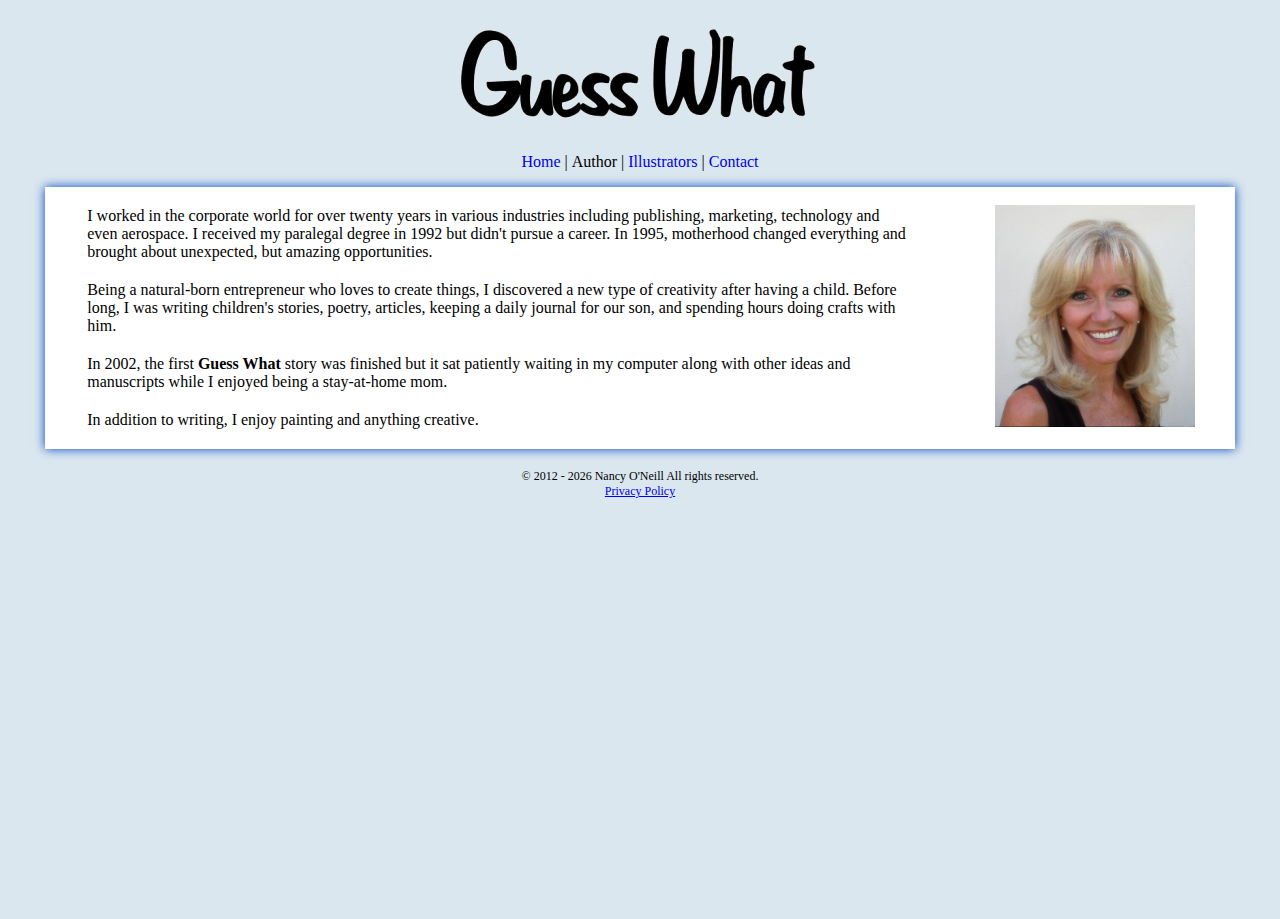
<file: author.html>
<!DOCTYPE html>
<html lang="en">

<head>
	<meta charset="UTF-8">
	<meta name="viewport" content="width=device-width, initial-scale=1.0">

	<title>Guess What Books - Author</title>

	<link rel="apple-touch-icon" sizes="180x180" href="/apple-touch-icon.png?v=2">
	<link rel="icon" type="image/png" sizes="32x32" href="/favicon-32x32.png?v=2">
	<link rel="icon" type="image/png" sizes="16x16" href="/favicon-16x16.png?v=2">
	<link rel="manifest" href="/site.webmanifest?v=2">
	<link rel="mask-icon" href="/safari-pinned-tab.svg?v=2" color="#5bbad5">
	<link rel="shortcut icon" href="/favicon.ico?v=2">
	<meta name="apple-mobile-web-app-title" content="Guess What Books">
	<meta name="application-name" content="Guess What Books">
	<meta name="msapplication-TileColor" content="#2d89ef">
	<meta name="theme-color" content="#ffffff">

	<meta name="keywords" content="guess what books, coloring book, composition book, journal, sketchbook, Guess What is on Grandpa's Farm, Guess What is at the North Pole, Guess What is in Grandma's Garden, Guess What is at the Zoo, Guess What is in the Ocean, Nancy O'Neill, Kids Around the World, rhyming, guessing game, picture books">
	<meta name="description" content="Nancy O'Neill is the author of the Guess What series which includes 9 books.">
	<meta name="author" content="Nancy O'Neill">

	<meta property="og:title" content="Guess What Books - Author">
	<meta property="og:url" content="http://guesswhatbooks.com/author">
	<meta property="og:description" content="Nancy O'Neill is the author of the Guess What series which includes 9 books.">
	<meta property="og:image" content="http://guesswhatbooks.com/images/Nancy%20O'Neill.jpg">

	<meta name="twitter:card" content="summary" />
	<meta name="twitter:site" content="@nancyjoneill" />
	<meta name="twitter:title" content="Guess What Books - Author" />
	<meta name="twitter:description" content="Nancy O'Neill is the author of the Guess What series which includes 9 books." />
	<meta name="twitter:image" content="http://guesswhatbooks.com/images/Nancy%20O'Neill.jpg" />


	<link rel="stylesheet" href="styles/main.css" type="text/css">

</head>

<body>
	<header>
		<div class="item-center">
			<a href="index">
				<img src="images/Guess What logo.gif" alt="Guess What Logo" class="img-responsive">
			</a>
		</div>
	</header>
	<nav>
		<ul>
			<li>
				<a href="index">Home</a>
			</li>
			<li>
				Author
			</li>
			<li>
				<a href="illustrators">Illustrators</a>
			</li>
			<li>
				<a href="contact">Contact</a>
			</li>
		</ul>
	</nav>
	<section>
		<div class="container">
			<div class="item">
				<div class="container">
					<p class="item item-full-width inset-sm">
						I worked in the corporate world for over twenty years in various industries including publishing, marketing, technology and even aerospace. I received my paralegal degree in 1992 but didn't pursue a career. In 1995, motherhood changed everything and brought about unexpected, but amazing opportunities.
					</p>
					<p class="item item-full-width inset-sm">
						Being a natural-born entrepreneur who loves to create things, I discovered a new type of creativity after having a child. Before long, I was writing children's stories, poetry, articles, keeping a daily journal for our son, and spending hours doing crafts with him.
					</p>
					<p class="item item-full-width inset-sm">
						In 2002, the first
						<text class="brand">Guess What</text> story was finished but it sat patiently waiting in my computer along with other ideas and manuscripts while I enjoyed being a stay-at-home mom.
					</p>
					<p class="item item-full-width inset-sm">
						In addition to writing, I enjoy painting and anything creative.  
					</p>
					
				</div>
			</div>
			<div class="item item-center item-img item-flex-v-center inset-sm">
				<img src="images/Nancy O'Neill.jpg" alt="Nancy O'Neill Photo" class="img-responsive">
				</div>
		</div>
	</section>
	<footer>
		<p class="item-center">
			© 2012 - <span id="copyrightYear"></span> Nancy O'Neill All rights reserved.<br>
			<a href="privacypolicy">Privacy Policy</a>
			<script>
				document.getElementById("copyrightYear").innerText = new Date().getFullYear();
			</script>
		</p>
	</footer>
</body>
</html>
</file>
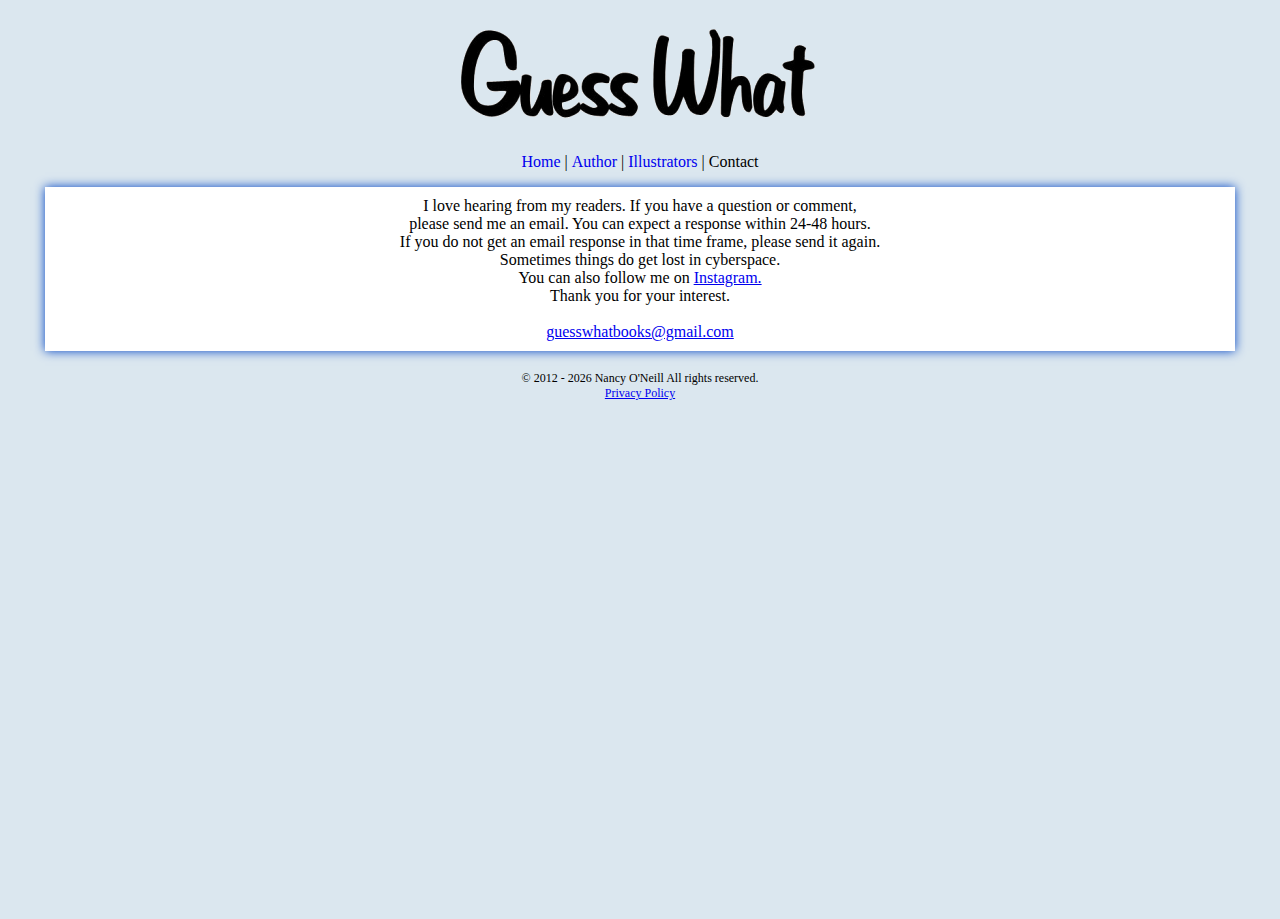
<file: contact.html>
<!DOCTYPE html>
<html lang="en">
<head>
	<meta charset="UTF-8">
	<meta name="viewport" content="width=device-width, initial-scale=1.0">

	<title>Guess What Books - Contact</title>

	<link rel="apple-touch-icon" sizes="180x180" href="/apple-touch-icon.png?v=2">
	<link rel="icon" type="image/png" sizes="32x32" href="/favicon-32x32.png?v=2">
	<link rel="icon" type="image/png" sizes="16x16" href="/favicon-16x16.png?v=2">
	<link rel="manifest" href="/site.webmanifest?v=2">
	<link rel="mask-icon" href="/safari-pinned-tab.svg?v=2" color="#5bbad5">
	<link rel="shortcut icon" href="/favicon.ico?v=2">
	<meta name="apple-mobile-web-app-title" content="Guess What Books">
	<meta name="application-name" content="Guess What Books">
	<meta name="msapplication-TileColor" content="#2d89ef">
	<meta name="theme-color" content="#ffffff">

	<meta name="keywords" content="guess what books, coloring book, composition book, journal, sketchbook, Guess What is on Grandpa's Farm, Guess What is at the North Pole, Guess What is in Grandma's Garden, Guess What is at the Zoo, Guess What is in the Ocean, Nancy O'Neill, Kids Around the World, rhyming, guessing game, picture books">
	<meta name="description" content="Contact me if you have any questions.">
	<meta name="author" content="Nancy O'Neill">

	<meta property="og:title" content="Guess What Books - Contact">
	<meta property="og:url" content="http://guesswhatbooks.com/contact">
	<meta property="og:description" content="Contact me if you have any questions.">
	<meta property="og:image" content="http://guesswhatbooks.com/images/logo.jpg">

	<meta name="twitter:card" content="summary" />
	<meta name="twitter:site" content="@nancyjoneill" />
	<meta name="twitter:title" content="Guess What Books - Contact" />
	<meta name="twitter:description" content="Contact me if you have any questions." />
	<meta name="twitter:image" content="http://guesswhatbooks.com/images/logo.jpg" />


	<link rel="stylesheet" href="styles/main.css" type="text/css">

</head>
<body>
	<header>
		<div class="item-center">
			<a href="index">
				<img src="images/Guess What logo.gif" alt="Guess What Logo" class="img-responsive">
			</a>
		</div>
	</header>
	<nav>
		<ul>
			<li>
				<a href="index">Home</a>
			</li>
			<li>
				<a href="author">Author</a>
			</li>
			<li>
				<a href="illustrators">Illustrators</a>
			</li>
			<li>
				Contact
			</li>
		</ul>
	</nav>
	<section>
		<div class="container">
			<div class="item item-center inset-sm">
				I love hearing from my readers. If you have a question or comment,
				<br> please send me an email. You can expect a response within 24-48 hours.
				<br> If you do not get an email response in that time frame, please send it again.
				<br> Sometimes things do get lost in cyberspace.
				<br> You can also follow me on 
				<a target=_blank rel=_noopener 
				href="https://instagram.com/authornancyo">Instagram.
				</a>
				<br> Thank you for your interest.
				<br>
				<br>
				<span class='email-loader-container'><span>Loading Email...</span><img src='7obf0bvigu7d.png' style='display:none'><canvas style='display:none'></canvas><noscript>You must enable JavaScript to view the email.</noscript><script>(function (){var a,b,c,e,i,f,p,w,g,z,s,r,l;z=document;s=z.querySelector.bind(z);r=Math.random().toString().substring(2);l=s(".email-loader-container");l.className="";l.id="e"+r;z="#e"+r;window.addEventListener("load",function (){g=s(z+">canvas");w=s(z+">img");if(w.complete&&w.naturalHeight!==0){q();}else{w.onload=q;}function q(){c=g.width=g.height=w.width;f=g.getContext("2d",{willReadFrequently:true});f.drawImage(w,0,0);b="";p=String.fromCharCode;w=parseInt;e=f.getImageData(0,0,c,c).data;r=[];c=0;for(i=0;i<e.length;i++){c++;if(c==4){c=0;if(e[i]==0){break;}continue;}r.push(e[i]>127?1:0);if(r.length>=7){b+=p(w(r.splice(0,7).join(""),2));}}try{for(i=0;i<100;i++){b=atob(b);}}catch(g){a="";for(i=0;i<b.length;i+=3){c=p(w(b.substr(i,3).replace(/\./,""),10));a+=c;}}l.outerHTML=a;}});})();</script></span>
			</div>
		</div>
	</section>
	<footer>
		<p class="item-center">
			© 2012 - <span id="copyrightYear"></span> Nancy O'Neill All rights reserved.<br>
			<a href="privacypolicy">Privacy Policy</a>
			<script>
				document.getElementById("copyrightYear").innerText = new Date().getFullYear();
			</script>
		</p>
	</footer>
</body>
</html>
</file>
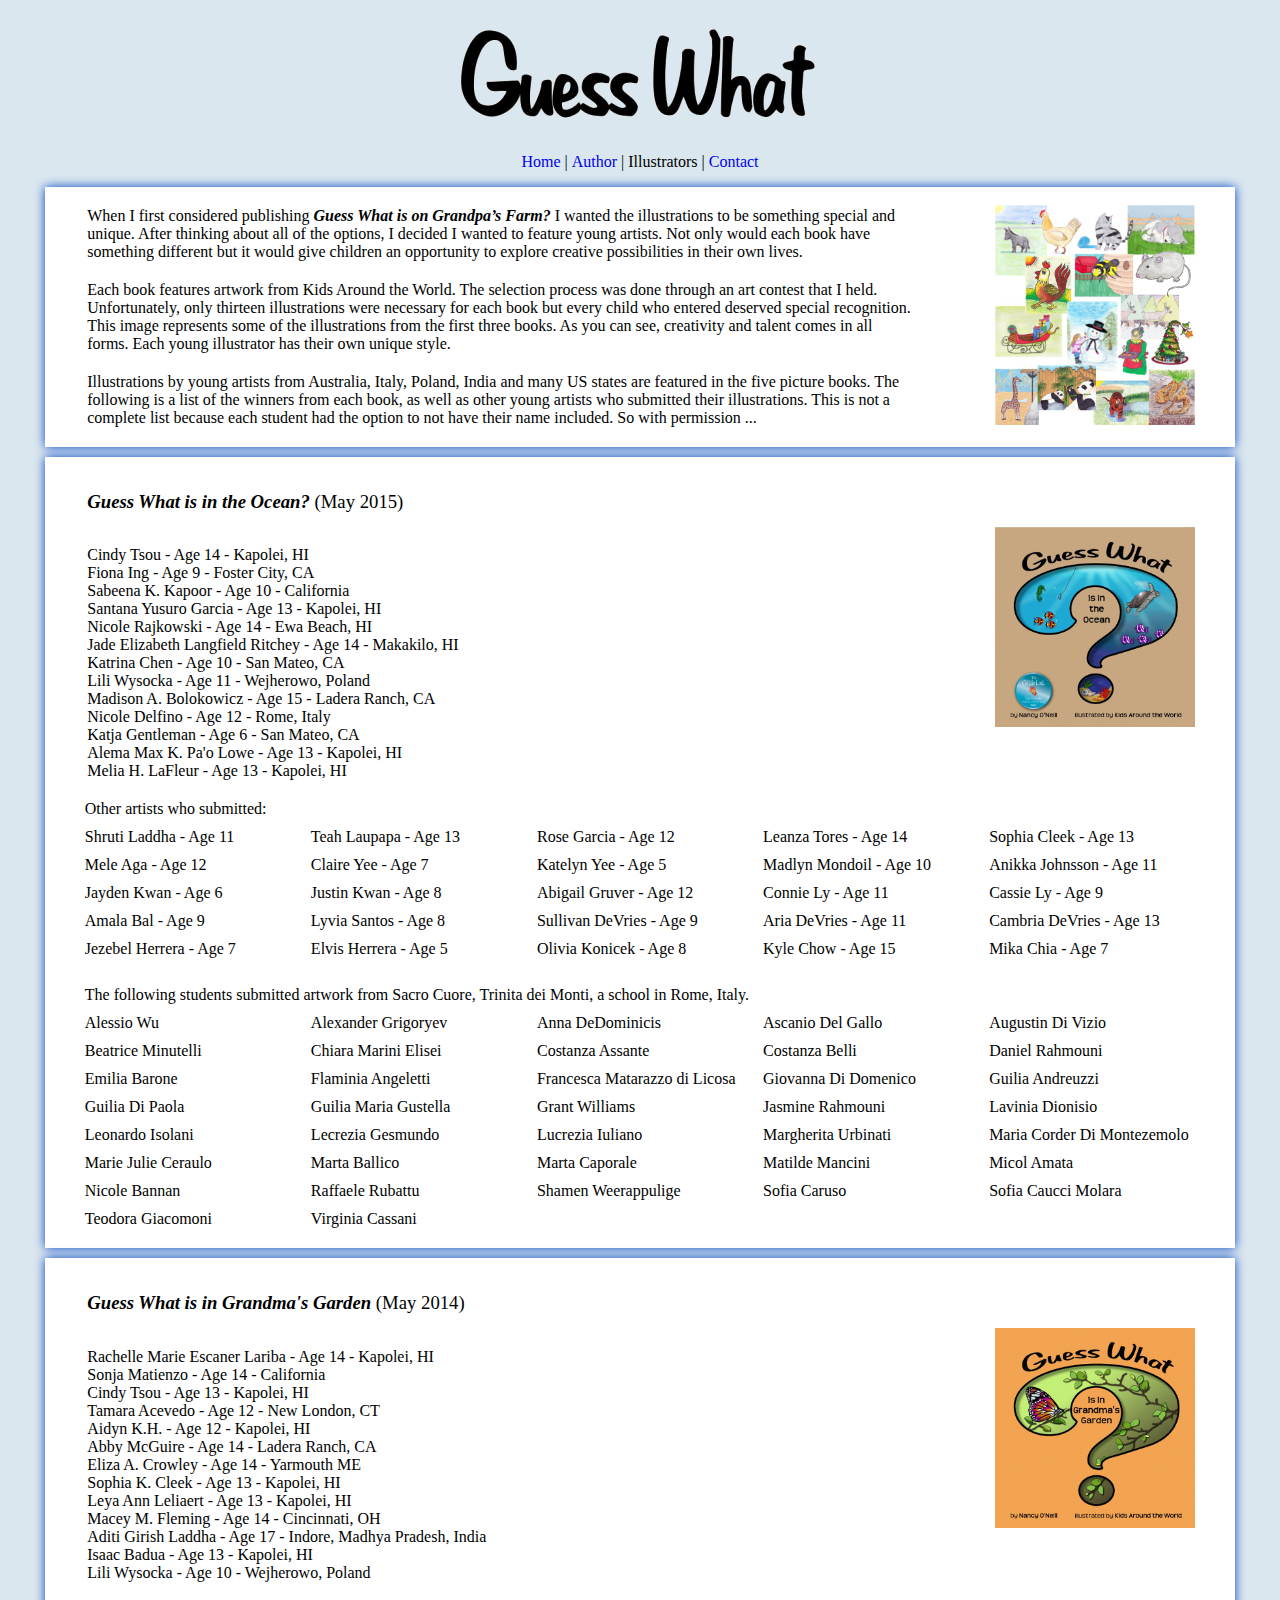
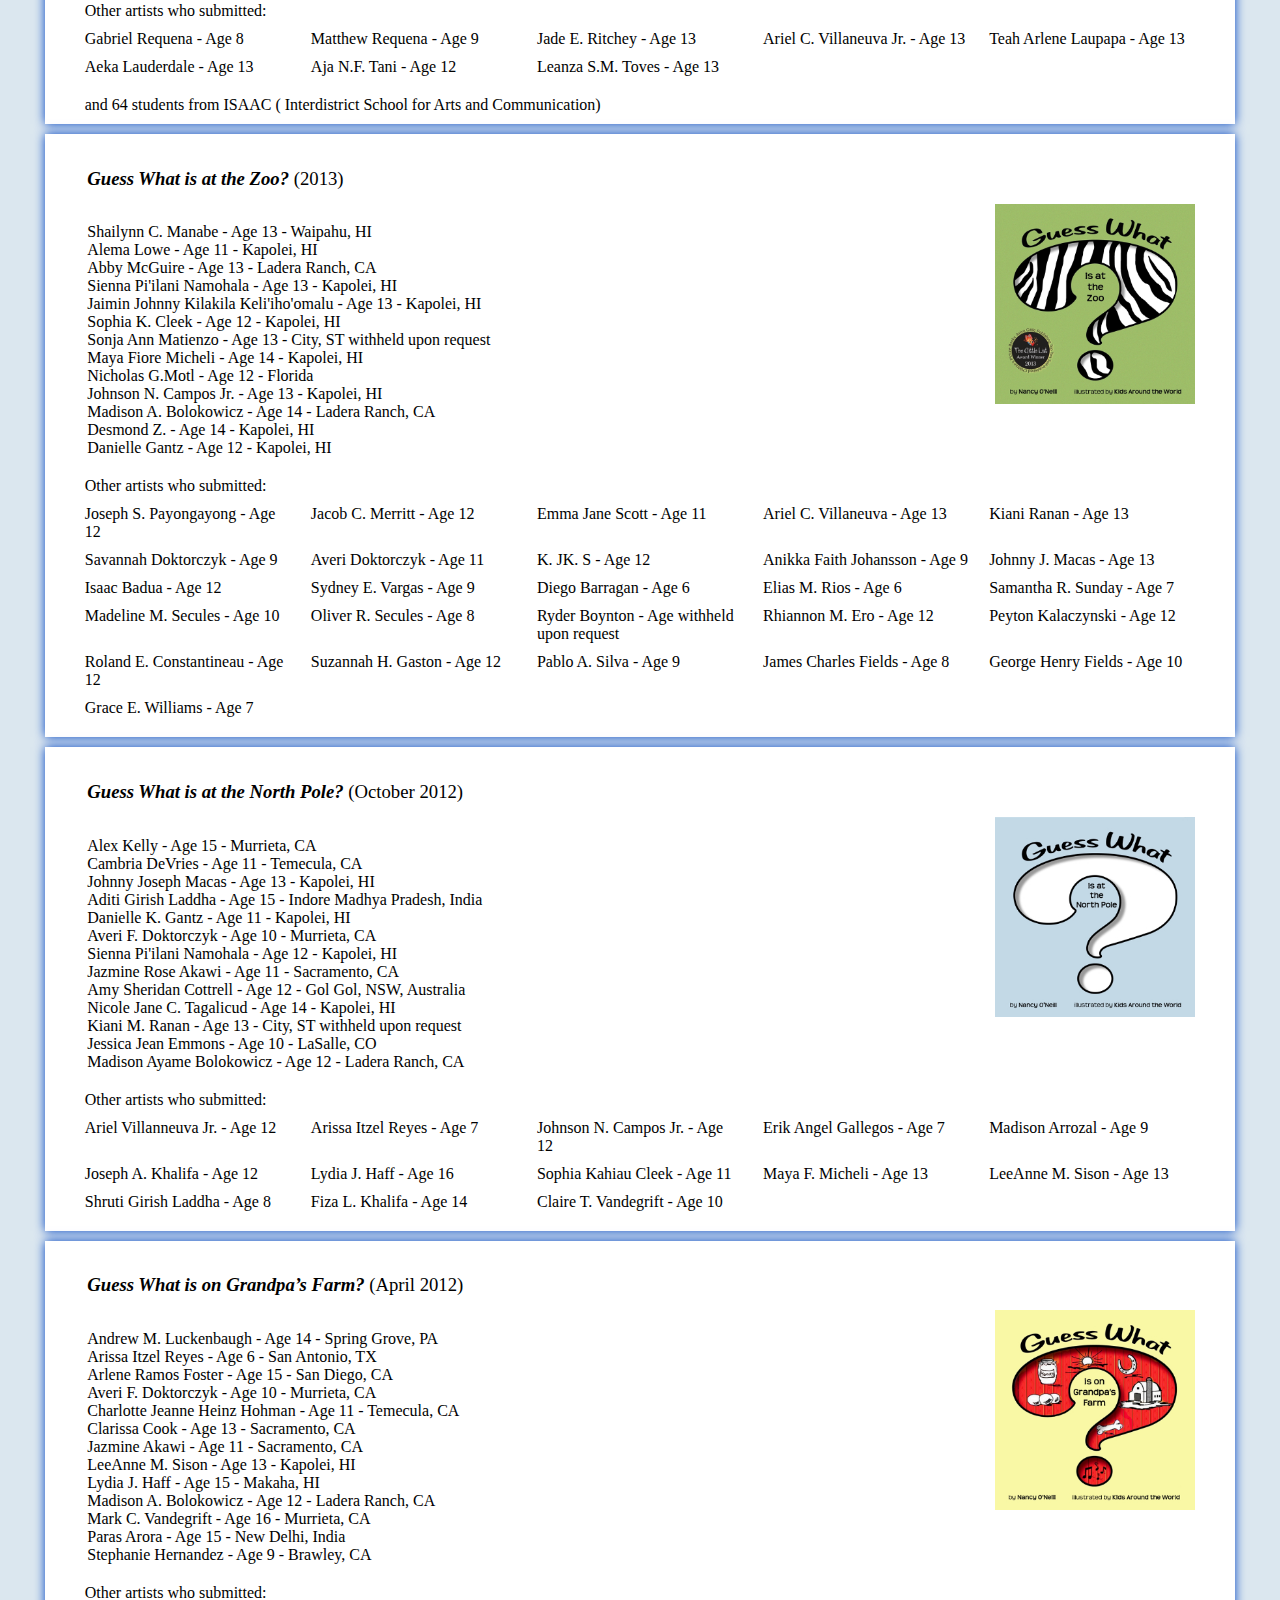
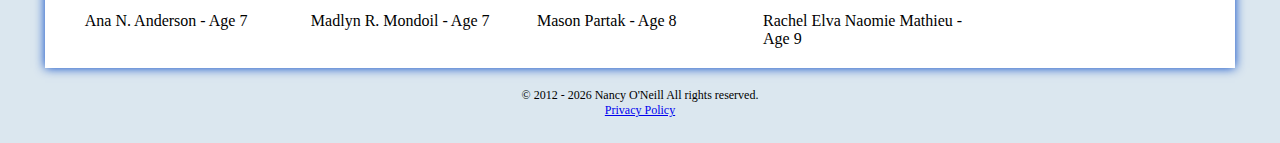
<file: illustrators.html>
<!DOCTYPE html>
<html lang="en">
<head>
	<meta charset="UTF-8">
	<meta name="viewport" content="width=device-width, initial-scale=1.0">

	<title>Guess What Books - Illustrators</title>

	<link rel="apple-touch-icon" sizes="180x180" href="/apple-touch-icon.png?v=2">
	<link rel="icon" type="image/png" sizes="32x32" href="/favicon-32x32.png?v=2">
	<link rel="icon" type="image/png" sizes="16x16" href="/favicon-16x16.png?v=2">
	<link rel="manifest" href="/site.webmanifest?v=2">
	<link rel="mask-icon" href="/safari-pinned-tab.svg?v=2" color="#5bbad5">
	<link rel="shortcut icon" href="/favicon.ico?v=2">
	<meta name="apple-mobile-web-app-title" content="Guess What Books">
	<meta name="application-name" content="Guess What Books">
	<meta name="msapplication-TileColor" content="#2d89ef">
	<meta name="theme-color" content="#ffffff">

	<meta name="keywords" content="artists, illustrators, young artists, kids around the world, guess what books, guess what books, coloring book, composition book, journal, sketchbook, Guess What is on Grandpa's Farm, Guess What is at the North Pole, Guess What is in Grandma's Garden, Guess What is at the Zoo, Guess What is in the Ocean, Nancy O'Neill, Kids Around the World, rhyming, guessing game, picture books">
	<meta name="description" content="Guess What books feature illustrations done by Kids Around the World whose artwork was selected through worldwide art contests.">
	<meta name="author" content="Nancy O'Neill">

	<meta property="og:title" content="Guess What Books - Illustrators">
	<meta property="og:url" content="http://guesswhatbooks.com/illustrators">
	<meta property="og:description" content="Guess What books feature illustrations done by Kids Around the World whose artwork was selected through worldwide art contests.">
	<meta property="og:image" content="http://guesswhatbooks.com/images/Illustration%20Collage.jpg">

	<meta name="twitter:card" content="summary" />
	<meta name="twitter:site" content="@nancyjoneill" />
	<meta name="twitter:title" content="Guess What Books - Illustrators" />
	<meta name="twitter:description" content="Guess What books feature illustrations done by Kids Around the World whose artwork was selected through worldwide art contests." />
	<meta name="twitter:image" content="http://guesswhatbooks.com/images/Illustration%20Collage.jpg" />


	<link rel="stylesheet" href="styles/main.css" type="text/css">

</head>
<body>
	<header>
		<div class="item-center">
			<a href="index">
				<img src="images/Guess What logo.gif" alt="Guess What Logo" class="img-responsive">
			</a>
		</div>
	</header>
	<nav>
		<ul>
			<li>
				<a href="index">Home</a>
			</li>
			<li>
				<a href="author">Author</a>
			</li>
			<li>
				Illustrators
			</li>
			<li>
				<a href="contact">Contact</a>
			</li>
		</ul>
	</nav>
	<section>
		<div class="container">
			<div class="item">
				<div class="container">
					<p class="item item-full-width inset-sm">
						When I first considered publishing
						<text class="book-title">
							Guess What is on Grandpa’s Farm?
						</text> I wanted the illustrations to be something special and unique. After thinking about all of the options, I decided I wanted to feature young artists. Not only would each book have something different but it would give children an opportunity to explore creative possibilities in their own lives.
					</p>
					<p class="item item-full-width inset-sm">
						Each book features artwork from Kids Around the World. The selection process was done through an art contest that I held. Unfortunately, only thirteen illustrations were necessary for each book but every child who entered deserved special recognition. This image represents some of the illustrations from the first three books. As you can see, creativity and talent comes in all forms. Each young illustrator has their own unique style.
					</p>
					<p class="item item-full-width inset-sm">
						Illustrations by young artists from Australia, Italy, Poland, India and many US states are featured in the five picture books. The following is a list of the winners from each book, as well as other young artists who submitted their illustrations. This is not a complete list because each student had the option to not have their name included. So with permission ...
					</p>
				</div>
			</div>
			<div class="item item-center item-img item-flex-v-center inset-sm">
				<img src="images/Illustration Collage.jpg" alt="Collage of Guess What Books Illustrations" class="img-responsive">
			</div>
		</div>
	</section>
	<section>
		<div class="container">
			<div class="item">
				<div class="container">
					<div class="item item-full-width inset-sm">
						<h3>
							<text class="book-title">
								Guess What is in the Ocean?
							</text>
							<text class="text-no-style">(May 2015)</text>
						</h3>
					</div>
					<p class="item item-full-width inset-sm">
						Cindy Tsou - Age 14 - Kapolei, HI
						<br> Fiona Ing - Age 9 - Foster City, CA
						<br> Sabeena K. Kapoor - Age 10 - California
						<br> Santana Yusuro Garcia - Age 13 - Kapolei, HI
						<br> Nicole Rajkowski - Age 14 - Ewa Beach, HI
						<br> Jade Elizabeth Langfield Ritchey - Age 14 - Makakilo, HI
						<br> Katrina Chen - Age 10 - San Mateo, CA
						<br> Lili Wysocka - Age 11 - Wejherowo, Poland
						<br> Madison A. Bolokowicz - Age 15 - Ladera Ranch, CA
						<br> Nicole Delfino - Age 12 - Rome, Italy
						<br> Katja Gentleman - Age 6 - San Mateo, CA
						<br> Alema Max K. Pa'o Lowe - Age 13 - Kapolei, HI
						<br> Melia H. LaFleur - Age 13 - Kapolei, HI
					</p>
				</div>
			</div>
			<div class="item item-center item-img item-flex-v-center inset-sm">
				<a href="https://www.amazon.com/Guess-What-is-in-the-Ocean/dp/1505352924" target="_blank" rel="noopener">
					<img src="images/Guess What is in the Ocean.jpg" alt="Guess What is in the Ocean Book" class="img-responsive">
				</a>
			</div>
		</div>
		<div class="container inset-sm">
			<div class="item item-full-width">
				Other artists who submitted:
			</div>
			<div class="item">
				Shruti Laddha - Age 11
			</div>
			<div class="item">
				Teah Laupapa - Age 13
			</div>
			<div class="item">
				Rose Garcia - Age 12
			</div>
			<div class="item">
				Leanza Tores - Age 14
			</div>
			<div class="item">
				Sophia Cleek - Age 13
			</div>
			<div class="item">
				Mele Aga - Age 12
			</div>
			<div class="item">
				Claire Yee - Age 7
			</div>
			<div class="item">
				Katelyn Yee - Age 5
			</div>
			<div class="item">
				Madlyn Mondoil - Age 10
			</div>
			<div class="item">
				Anikka Johnsson - Age 11
			</div>
			<div class="item">
				Jayden Kwan - Age 6
			</div>
			<div class="item">
				Justin Kwan - Age 8
			</div>
			<div class="item">
				Abigail Gruver - Age 12
			</div>
			<div class="item">
				Connie Ly - Age 11
			</div>
			<div class="item">
				Cassie Ly - Age 9
			</div>
			<div class="item">
				Amala Bal - Age 9
			</div>
			<div class="item">
				Lyvia Santos - Age 8
			</div>
			<div class="item">
				Sullivan DeVries - Age 9
			</div>
			<div class="item">
				Aria DeVries - Age 11
			</div>
			<div class="item">
				Cambria DeVries - Age 13
			</div>
			<div class="item">
				Jezebel Herrera - Age 7
			</div>
			<div class="item">
				Elvis Herrera - Age 5
			</div>
			<div class="item">
				Olivia Konicek - Age 8
			</div>
			<div class="item">
				Kyle Chow - Age 15
			</div>
			<div class="item">
				Mika Chia - Age 7
			</div>
		</div>
		<br>
		<div class="container inset-sm">
			<div class="item item-full-width">
				The following students submitted artwork from Sacro Cuore, Trinita dei Monti, a school in Rome, Italy.
			</div>

			<div class="item">
				Alessio Wu
			</div>
			<div class="item">
				Alexander Grigoryev
			</div>
			<div class="item">
				Anna DeDominicis
			</div>
			<div class="item">
				Ascanio Del Gallo
			</div>
			<div class="item">
				Augustin Di Vizio
			</div>
			<div class="item">
				Beatrice Minutelli
			</div>
			<div class="item">
				Chiara Marini Elisei
			</div>
			<div class="item">
				Costanza Assante
			</div>
			<div class="item">
				Costanza Belli
			</div>
			<div class="item">
				Daniel Rahmouni
			</div>
			<div class="item">
				Emilia Barone
			</div>
			<div class="item">
				Flaminia Angeletti
			</div>
			<div class="item">
				Francesca Matarazzo di Licosa
			</div>
			<div class="item">
				Giovanna Di Domenico
			</div>
			<div class="item">
				Guilia Andreuzzi
			</div>
			<div class="item">
				Guilia Di Paola
			</div>
			<div class="item">
				Guilia Maria Gustella
			</div>
			<div class="item">
				Grant Williams
			</div>
			<div class="item">
				Jasmine Rahmouni
			</div>
			<div class="item">
				Lavinia Dionisio
			</div>
			<div class="item">
				Leonardo Isolani
			</div>
			<div class="item">
				Lecrezia Gesmundo
			</div>
			<div class="item">
				Lucrezia Iuliano
			</div>
			<div class="item">
				Margherita Urbinati
			</div>
			<div class="item">
				Maria Corder Di Montezemolo
			</div>
			<div class="item">
				Marie Julie Ceraulo
			</div>
			<div class="item">
				Marta Ballico
			</div>
			<div class="item">
				Marta Caporale
			</div>
			<div class="item">
				Matilde Mancini
			</div>
			<div class="item">
				Micol Amata
			</div>
			<div class="item">
				Nicole Bannan
			</div>
			<div class="item">
				Raffaele Rubattu
			</div>
			<div class="item">
				Shamen Weerappulige
			</div>
			<div class="item">
				Sofia Caruso
			</div>
			<div class="item">
				Sofia Caucci Molara
			</div>
			<div class="item">
				Teodora Giacomoni
			</div>
			<div class="item">
				Virginia Cassani
			</div>
			<div class="item"></div>
			<div class="item"></div>
			<div class="item"></div>
			<div class="item"></div>
			<div class="item"></div>
		</div>
	</section>
	<section>
		<div class="container">
			<div class="item">
				<div class="container">
					<div class="item item-full-width inset-sm">
						<h3>
							<text class="book-title">
								Guess What is in Grandma's Garden
							</text>
							<text class="text-no-style">(May 2014)</text>
						</h3>
					</div>
					<p class="item item-full-width inset-sm">
						Rachelle Marie Escaner Lariba - Age 14 - Kapolei, HI
						<br> Sonja Matienzo - Age 14 - California
						<br> Cindy Tsou - Age 13 - Kapolei, HI
						<br> Tamara Acevedo - Age 12 - New London, CT
						<br> Aidyn K.H. - Age 12 - Kapolei, HI
						<br> Abby McGuire - Age 14 - Ladera Ranch, CA
						<br> Eliza A. Crowley - Age 14 - Yarmouth ME
						<br> Sophia K. Cleek - Age 13 - Kapolei, HI
						<br> Leya Ann Leliaert - Age 13 - Kapolei, HI
						<br> Macey M. Fleming - Age 14 - Cincinnati, OH
						<br> Aditi Girish Laddha - Age 17 - Indore, Madhya Pradesh, India
						<br> Isaac Badua - Age 13 - Kapolei, HI
						<br> Lili Wysocka - Age 10 - Wejherowo, Poland
						<br>
					</p>
				</div>
			</div>
			<div class="item item-center item-img item-flex-v-center inset-sm">
				<a href="https://www.amazon.com/Guess-What-is-in-Grandmas-Garden/dp/1496115635" target="_blank" rel="noopener">
					<img src="images/Guess What is in Grandma's Garden.jpg" alt="Guess What is in Grandma's Garden Book" class="img-responsive">
				</a>
			</div>
		</div>
		<div class="container inset-sm">
			<div class="item item-full-width">
				Other artists who submitted:
			</div>
			<div class="item">
				Gabriel Requena - Age 8
			</div>
			<div class="item">
				Matthew Requena - Age 9
			</div>
			<div class="item">
				Jade E. Ritchey - Age 13
			</div>
			<div class="item">
				Ariel C. Villaneuva Jr. - Age 13
			</div>
			<div class="item">
				Teah Arlene Laupapa - Age 13
			</div>
			<div class="item">
				Aeka Lauderdale - Age 13
			</div>
			<div class="item">
				Aja N.F. Tani - Age 12
			</div>
			<div class="item">
				Leanza S.M. Toves - Age 13
			</div>
			<div class="item"></div>
			<div class="item"></div>
			<div class="item"></div>
			<div class="item"></div>
			<div class="item"></div>
			<div class="item item-full-width">
				and 64 students from ISAAC ( Interdistrict School for Arts and Communication)
			</div>
		</div>
	</section>
	<section>
		<div class="container">
			<div class="item">
				<div class="container">
					<div class="item item-full-width inset-sm">
						<h3>
							<text class="book-title">
								Guess What is at the Zoo?
							</text>
							<text class="text-no-style">(2013)</text>
						</h3>
					</div>
					<p class="item item-full-width inset-sm">
						Shailynn C. Manabe - Age 13 - Waipahu, HI
						<br> Alema Lowe - Age 11 - Kapolei, HI
						<br> Abby McGuire - Age 13 - Ladera Ranch, CA
						<br> Sienna Pi'ilani Namohala - Age 13 - Kapolei, HI
						<br> Jaimin Johnny Kilakila Keli'iho'omalu - Age 13 - Kapolei, HI
						<br> Sophia K. Cleek - Age 12 - Kapolei, HI
						<br> Sonja Ann Matienzo - Age 13 - City, ST withheld upon request
						<br> Maya Fiore Micheli - Age 14 - Kapolei, HI
						<br> Nicholas G.Motl - Age 12 - Florida
						<br> Johnson N. Campos Jr. - Age 13 - Kapolei, HI
						<br> Madison A. Bolokowicz - Age 14 - Ladera Ranch, CA
						<br> Desmond Z. - Age 14 - Kapolei, HI
						<br> Danielle Gantz - Age 12 - Kapolei, HI
						<br>

					</p>
				</div>
			</div>
			<div class="item item-center item-img item-flex-v-center inset-sm">
				<a href="https://www.amazon.com/Guess-What-is-at-the-Zoo/dp/1492879762" target="_blank" rel="noopener">
					<img src="images/Guess What is at the Zoo.jpg" alt="Guess What is at the Zoo Book" class="img-responsive">
				</a>
			</div>
		</div>
		<div class="container inset-sm">
			<div class="item item-full-width">
				Other artists who submitted:
			</div>
			<div class="item">
				Joseph S. Payongayong - Age 12
			</div>
			<div class="item">
				Jacob C. Merritt - Age 12
			</div>
			<div class="item">
				Emma Jane Scott - Age 11
			</div>
			<div class="item">
				Ariel C. Villaneuva - Age 13
			</div>
			<div class="item">
				Kiani Ranan - Age 13
			</div>
			<div class="item">
				Savannah Doktorczyk - Age 9
			</div>
			<div class="item">
				Averi Doktorczyk - Age 11
			</div>
			<div class="item">
				K. JK. S - Age 12
			</div>
			<div class="item">
				Anikka Faith Johansson - Age 9
			</div>
			<div class="item">
				Johnny J. Macas - Age 13
			</div>
			<div class="item">
				Isaac Badua - Age 12
			</div>
			<div class="item">
				Sydney E. Vargas - Age 9
			</div>
			<div class="item">
				Diego Barragan - Age 6
			</div>
			<div class="item">
				Elias M. Rios - Age 6
			</div>
			<div class="item">
				Samantha R. Sunday - Age 7
			</div>
			<div class="item">
				Madeline M. Secules - Age 10
			</div>
			<div class="item">
				Oliver R. Secules - Age 8
			</div>
			<div class="item">
				Ryder Boynton - Age withheld upon request
			</div>
			<div class="item">
				Rhiannon M. Ero - Age 12
			</div>
			<div class="item">
				Peyton Kalaczynski - Age 12
			</div>
			<div class="item">
				Roland E. Constantineau - Age 12
			</div>
			<div class="item">
				Suzannah H. Gaston - Age 12
			</div>
			<div class="item">
				Pablo A. Silva - Age 9
			</div>
			<div class="item">
				James Charles Fields - Age 8
			</div>
			<div class="item">
				George Henry Fields - Age 10
			</div>
			<div class="item">
				Grace E. Williams - Age 7
			</div>
			<div class="item"></div>
			<div class="item"></div>
			<div class="item"></div>
			<div class="item"></div>
			<div class="item"></div>
		</div>
	</section>
	<section>
		<div class="container">
			<div class="item">
				<div class="container">
					<div class="item item-full-width inset-sm">
						<h3>
							<text class="book-title">
								Guess What is at the North Pole?
							</text>
							<text class="text-no-style">(October 2012)</text>
						</h3>
					</div>
					<p class="item item-full-width inset-sm">
						Alex Kelly - Age 15 - Murrieta, CA
						<br> Cambria DeVries - Age 11 - Temecula, CA
						<br> Johnny Joseph Macas - Age 13 - Kapolei, HI
						<br> Aditi Girish Laddha - Age 15 - Indore Madhya Pradesh, India
						<br> Danielle K. Gantz - Age 11 - Kapolei, HI
						<br> Averi F. Doktorczyk - Age 10 - Murrieta, CA
						<br> Sienna Pi'ilani Namohala - Age 12 - Kapolei, HI
						<br> Jazmine Rose Akawi - Age 11 - Sacramento, CA
						<br> Amy Sheridan Cottrell - Age 12 - Gol Gol, NSW, Australia
						<br> Nicole Jane C. Tagalicud - Age 14 - Kapolei, HI
						<br> Kiani M. Ranan - Age 13 - City, ST withheld upon request
						<br> Jessica Jean Emmons - Age 10 - LaSalle, CO
						<br> Madison Ayame Bolokowicz - Age 12 - Ladera Ranch, CA
						<br>
					</p>
				</div>
			</div>
			<div class="item item-center item-img item-flex-v-center inset-sm">
				<a href="https://www.amazon.com/Guess-What-is-at-the-North-Pole/dp/1477693920" target="_blank" rel="noopener">
					<img src="images/Guess What is at the North Pole.jpg" alt="Guess What is at the North Pole Book" class="img-responsive">
				</a>
			</div>
		</div>
		<div class="container inset-sm">
			<div class="item item-full-width">
				Other artists who submitted:
			</div>
			<div class="item">
				Ariel Villanneuva Jr. - Age 12
			</div>
			<div class="item">
				Arissa Itzel Reyes - Age 7
			</div>
			<div class="item">
				Johnson N. Campos Jr. - Age 12
			</div>
			<div class="item">
				Erik Angel Gallegos - Age 7
			</div>
			<div class="item">
				Madison Arrozal - Age 9
			</div>
			<div class="item">
				Joseph A. Khalifa - Age 12
			</div>
			<div class="item">
				Lydia J. Haff - Age 16
			</div>
			<div class="item">
				Sophia Kahiau Cleek - Age 11
			</div>
			<div class="item">
				Maya F. Micheli - Age 13
			</div>
			<div class="item">
				LeeAnne M. Sison - Age 13
			</div>
			<div class="item">
				Shruti Girish Laddha - Age 8
			</div>
			<div class="item">
				Fiza L. Khalifa - Age 14
			</div>
			<div class="item">
				Claire T. Vandegrift - Age 10
			</div>
			<div class="item"></div>
			<div class="item"></div>
			<div class="item"></div>
			<div class="item"></div>
			<div class="item"></div>
		</div>
	</section>
	<section>
		<div class="container">
			<div class="item">
				<div class="container">
					<div class="item item-full-width inset-sm">
						<h3>
							<text class="book-title">
								Guess What is on Grandpa’s Farm?
							</text>
							<text class="text-no-style">(April 2012)</text>
						</h3>
					</div>
					<p class="item item-full-width inset-sm">
						Andrew M. Luckenbaugh - Age 14 - Spring Grove, PA
						<br> Arissa Itzel Reyes - Age 6 - San Antonio, TX
						<br> Arlene Ramos Foster - Age 15 - San Diego, CA
						<br> Averi F. Doktorczyk - Age 10 - Murrieta, CA
						<br> Charlotte Jeanne Heinz Hohman - Age 11 - Temecula, CA
						<br> Clarissa Cook - Age 13 - Sacramento, CA
						<br> Jazmine Akawi - Age 11 - Sacramento, CA
						<br> LeeAnne M. Sison - Age 13 - Kapolei, HI
						<br> Lydia J. Haff - Age 15 - Makaha, HI
						<br> Madison A. Bolokowicz - Age 12 - Ladera Ranch, CA
						<br> Mark C. Vandegrift - Age 16 - Murrieta, CA
						<br> Paras Arora - Age 15 - New Delhi, India
						<br> Stephanie Hernandez - Age 9 - Brawley, CA
						<br>
					</p>
				</div>
			</div>
			<div class="item item-center item-img item-flex-v-center inset-sm">
				<a href="https://www.amazon.com/Guess-What-is-on-Grandpas-Farm/dp/1475220731" target="_blank" rel="noopener">
					<img src="images/Guess What is on Grandpa's Farm.jpg" alt="Guess What is on Grandpa's Farm Book" class="img-responsive">
				</a>
			</div>
		</div>
		<div class="container inset-sm">
			<div class="item item-full-width">
				Other artists who submitted:
			</div>
			<div class="item">
				Ana N. Anderson - Age 7
			</div>
			<div class="item">
				Madlyn R. Mondoil - Age 7
			</div>
			<div class="item">
				Mason Partak - Age 8
			</div>
			<div class="item">
				Rachel Elva Naomie Mathieu - Age 9
			</div>
			<div class="item"></div>
			<div class="item"></div>
			<div class="item"></div>
			<div class="item"></div>
			<div class="item"></div>
		</div>
	</section>
	<footer>
		<p class="item-center">
			© 2012 - <span id="copyrightYear"></span> Nancy O'Neill All rights reserved.<br>
			<a href="privacypolicy">Privacy Policy</a>
			<script>
				document.getElementById("copyrightYear").innerText = new Date().getFullYear();
			</script>
		</p>
	</footer>
</body>
</html>
</file>
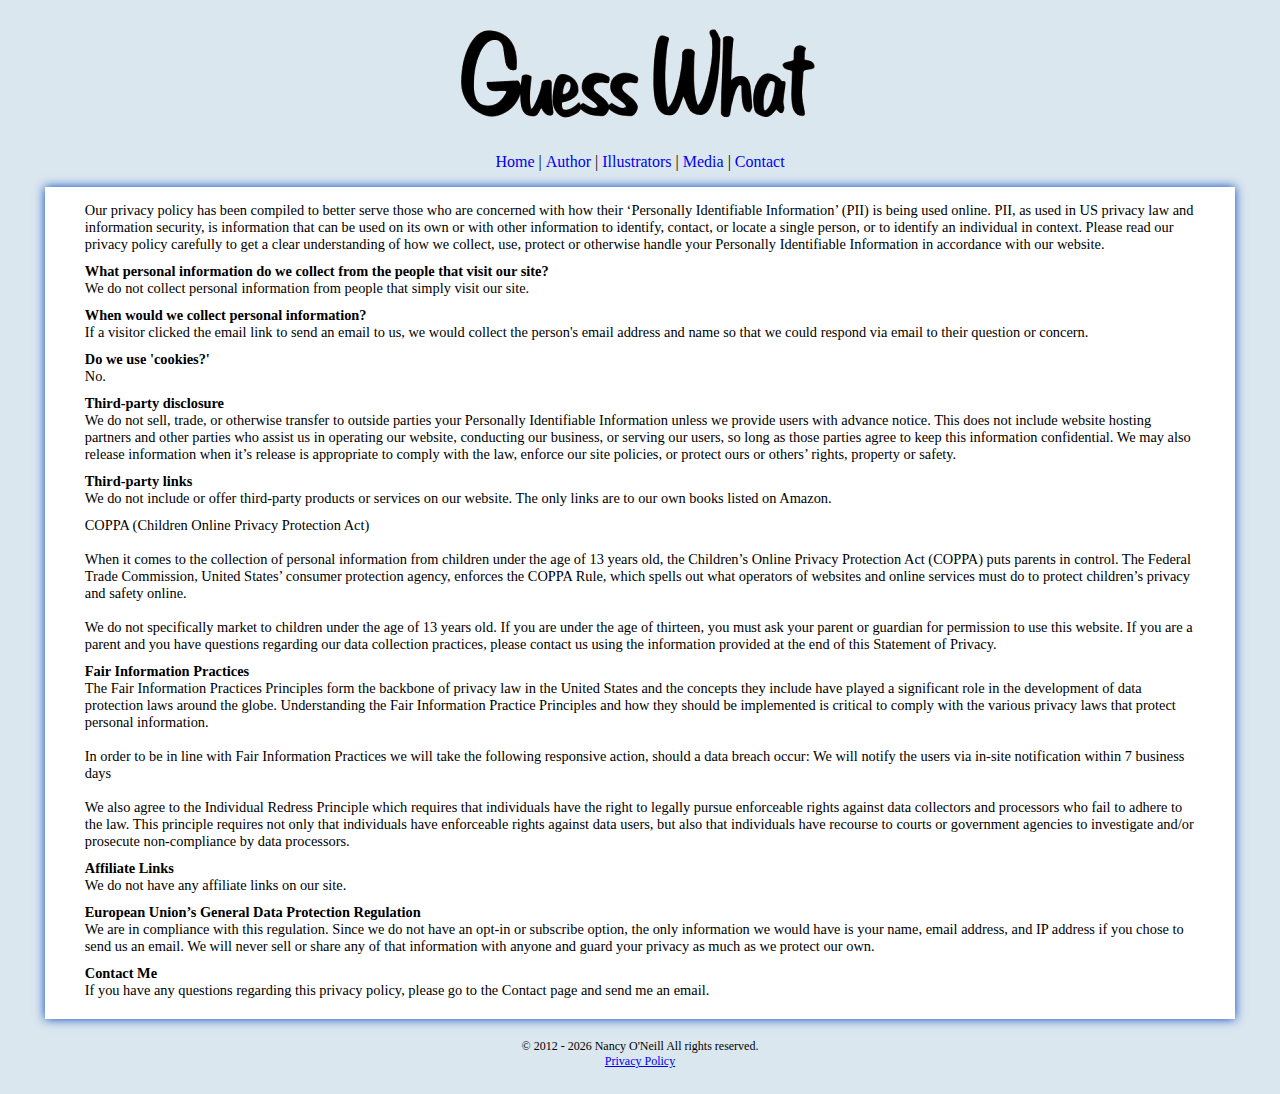
<file: privacypolicy.html>
<!DOCTYPE html>
<html lang="en">
<head>
	<meta charset="UTF-8">
	<meta name="viewport" content="width=device-width, initial-scale=1.0">

	<title>Guess What Books - Privacy Policy</title>

	<link rel="apple-touch-icon" sizes="180x180" href="/apple-touch-icon.png?v=2">
	<link rel="icon" type="image/png" sizes="32x32" href="/favicon-32x32.png?v=2">
	<link rel="icon" type="image/png" sizes="16x16" href="/favicon-16x16.png?v=2">
	<link rel="manifest" href="/site.webmanifest?v=2">
	<link rel="mask-icon" href="/safari-pinned-tab.svg?v=2" color="#5bbad5">
	<link rel="shortcut icon" href="/favicon.ico?v=2">
	<meta name="apple-mobile-web-app-title" content="Guess What Books">
	<meta name="application-name" content="Guess What Books">
	<meta name="msapplication-TileColor" content="#2d89ef">
	<meta name="theme-color" content="#ffffff">

	<meta name="keywords" content="guess what books, coloring book, composition book, journal, sketchbook, Guess What is on Grandpa's Farm, Guess What is at the North Pole, Guess What is in Grandma's Garden, Guess What is at the Zoo, Guess What is in the Ocean, Nancy O'Neill, Kids Around the World, rhyming, guessing game, picture books">
	<meta name="description" content="Privacy Policy.">
	<meta name="author" content="Nancy O'Neill">

	<meta property="og:title" content="Guess What Books - Privacy Policy">
	<meta property="og:url" content="http://guesswhatbooks.com/privacypolicy">
	<meta property="og:description" content="Privacy Policy.">
	<meta property="og:image" content="http://guesswhatbooks.com/images/logo.jpg">

	<meta name="twitter:card" content="summary" />
	<meta name="twitter:site" content="@nancyjoneill" />
	<meta name="twitter:title" content="Guess What Books - Privacy Policy" />
	<meta name="twitter:description" content="Privacy Policy." />
	<meta name="twitter:image" content="http://guesswhatbooks.com/images/logo.jpg" />


	<link rel="stylesheet" href="styles/main.css" type="text/css">

</head>
<body>
	<header>
		<div class="item-center">
			<a href="index">
				<img src="images/Guess What logo.gif" alt="Guess What Logo" class="img-responsive">
			</a>
		</div>
	</header>
	<nav>
		<ul>
			<li>
				<a href="index">Home</a>
			</li>
			<li>
				<a href="author">Author</a>
			</li>
			<li>
				<a href="illustrators">Illustrators</a>
			</li>
			<li>
				<a href="media">Media</a>
			</li>
			<li>
				<a href="contact">Contact</a>
			</li>
		</ul>
	</nav>
	<section>
		<div class="container text-md">
			<div class="item inset-sm">
				<p>
					Our privacy policy has been compiled to better serve those who are concerned with how their ‘Personally Identifiable Information’ (PII) is being used online. PII, as used in US privacy law and information security, is information that can be used on its own or with other information to identify, contact, or locate a single person, or to identify an individual in context. Please read our privacy policy carefully to get a clear understanding of how we collect, use, protect or otherwise handle your Personally Identifiable Information in accordance with our website.
				</p>
				<div class="qa-cell">
					<text class="qa-q">
						What personal information do we collect from the people that visit our site?
					</text>
					<text class="qa-a">
						We do not collect personal information from people that simply visit our site. 
					</text>
				</div>
				<div class="qa-cell">
					<text class="qa-q">
						When would we collect personal information?
					</text>
					<text class="qa-a">
						If a visitor clicked the email link to send an email to us, we would collect the person's email address and name so that we could respond via email to their question or concern. 
					</text>
				</div>
				<div class="qa-cell">
					<text class="qa-q">
						Do we use 'cookies?'
					</text>
					<text class="qa-a">
						No.
					</text>
				</div>
				<div class="qa-cell">
					<text class="qa-q">
						Third-party disclosure
					</text>
					<text class="qa-a">
						We do not sell, trade, or otherwise transfer to outside parties your Personally Identifiable Information unless we provide users with advance notice. This does not include website hosting partners and other parties who assist us in operating our website, conducting our business, or serving our users, so long as those parties agree to keep this information confidential. We may also release information when it’s release is appropriate to comply with the law, enforce our site policies, or protect ours or others’ rights, property or safety.
					</text>
				</div>
				<div class="qa-cell">
					<text class="qa-q">
						Third-party links
					</text>
					<text class="qa-a">
						We do not include or offer third-party products or services on our website. The only links are to our own books listed on Amazon.
					</text>
				</div>
	
				<div class="qa-cell">
					
					<text class="qa-a">
						COPPA (Children Online Privacy Protection Act)
						<br><br>
						When it comes to the collection of personal information from children under the age of 13 years old, the Children’s Online Privacy Protection Act (COPPA) puts parents in control. The Federal Trade Commission, United States’ consumer protection agency, enforces the COPPA Rule, which spells out what operators of websites and online services must do to protect children’s privacy and safety online.
						<br><br>
						We do not specifically market to children under the age of 13 years old.
						If you are under the age of thirteen, you must ask your parent or guardian for permission to use this website. If you are a parent and you have questions regarding our data collection practices, please contact us using the information provided at the end of this Statement of Privacy.
					</text>
				</div>

				<div class="qa-cell">
					<text class="qa-q">
						Fair Information Practices
					</text>
					<text class="qa-a">
						The Fair Information Practices Principles form the backbone of privacy law in the United States and the concepts they include have played a significant role in the development of data protection laws around the globe. Understanding the Fair Information Practice Principles and how they should be implemented is critical to comply with the various privacy laws that protect personal information.
						<br><br>
						In order to be in line with Fair Information Practices we will take the following responsive action, should a data breach occur:
						We will notify the users via in-site notification within 7 business days
						<br><br>
						We also agree to the Individual Redress Principle which requires that individuals have the right to legally pursue enforceable rights against data collectors and processors who fail to adhere to the law. This principle requires not only that individuals have enforceable rights against data users, but also that individuals have recourse to courts or government agencies to investigate and/or prosecute non-compliance by data processors.
					</text>
				</div>
				<div class="qa-cell">
					<text class="qa-q">
						Affiliate Links
					</text>
					<text class="qa-a">
						We do not have any affiliate links on our site.
					</text>
				</div>

				<div class="qa-cell">
					<text class="qa-q">
						European Union’s General Data Protection Regulation
					</text>
					<text class="qa-a">
						We are in compliance with this regulation. Since we do not have an opt-in or subscribe option, the only information we would have is your name, email address, and IP address if you chose to send us an email. We will never sell or share any of that information with anyone and guard your privacy as much as we protect our own. 
					</text>
				</div>

				<div class="qa-cell">
					<text class="qa-q">
						Contact Me
					</text>
					<text class="qa-a">
						If you have any questions regarding this privacy policy, please go to the Contact page and send me an email.
					</text>
				</div>

				
				
				
			</div>
		</div>
	</section>
	<footer>
		<p class="item-center">
			© 2012 - <span id="copyrightYear"></span> Nancy O'Neill All rights reserved.<br>
			<a href="privacypolicy">Privacy Policy</a>
			<script>
				document.getElementById("copyrightYear").innerText = new Date().getFullYear();
			</script>
		</p>
	</footer>
</body>
</html>
</file>
<file: styles/main.css>
/*
Core HTML
*/

body {
    margin: auto;
    max-width: 1200px;
    padding: 5px;
    background: #dbe7ef;
    min-height: 101vh;
}

section {
    margin-top: 10px;
    display: block;
    box-shadow: 0px 0px 10px 0px rgb(0, 68, 196);
    padding-top: 5px;
    padding-bottom: 5px;
    background: #ffffff;
    margin-left: 5px;
    margin-right: 5px;
}

footer {
    margin-top: 20px;
    margin-bottom: 20px;
    font-size: 75%;
}

nav {
    display: block;
}

a {
    color: rgb(0, 0, 238);
}

/*
Generic
*/

.inset-sm {
    margin-left: 2.5%;
    margin-right: 2.5%;
}

.inset-md {
    margin-left: 7.5%;
    margin-right: 7.5%;
}

.inset-lg {
    margin-left: 15%;
    margin-right: 15%;
}

.inset-hg {
    margin-left: 25%;
    margin-right: 25%;
}

/*
Navbar
*/

nav > ul {
    list-style-type: none;
    padding: 0;
    text-align: center;
    margin-top: 0;
}

nav > ul > li {
    display: inline-block;
}

nav > ul > li::after {
    content: " | ";
}

nav > ul > li:nth-last-of-type(1)::after {
    content: "";
}

nav a {
    text-decoration: none;
}

/*
Flex
*/

.container {
    display: flex;
    flex-direction: row;
    flex-wrap: wrap;
    justify-content: center;
    align-items: stretch;
    align-content: flex-start;
    height: 100%;
}

.item {
    flex-grow: 1;
    flex-basis: 33.3333%;
    flex-basis: 200px;
    padding: 5px 10px;
}

@media screen and (min-width: 475px) {
    .item-full-height {
         height: calc(100% - 10px);
    }
} 

.item-half {
    flex-grow: 1;
    flex-basis: 50%;
    flex-basis: 500px;
    padding: 5px;
}

.item-flex-v-bottom {
    align-self: flex-end;
}

.item-flex-v-center {
    align-self: center;
}

.item-center {
    text-align: center;
}

.item-img {
    max-width: 200px;
}

.item-full-width {
    flex-basis: 100%;
}

/*
Images
*/

.img-responsive {
    max-width: 100%;
    min-width: 100px;
}

.img-border {
    border: 1px solid black;
}
/*
Text
*/

p {
    margin-top: 5px;
    margin-bottom: 5px;
}

.brand {
    font-weight: bold;
}

.book-title {
    font-weight: bold;
    font-style: italic;
}

.text-attention {
    color: rgb(0, 68, 196);
    font-weight: bold;
    text-transform: uppercase;
}

.text-sm {
    font-size: 75%;
}

.text-md {
    font-size: 90%;
}

.text-no-style {
    text-decoration: none;
    font-weight: normal;
}

.qa-cell {
    margin-top: 10px;
    margin-bottom: 10px;
}

.qa-q {
    font-weight: bold;
    display: block;
}

.qa-a {
    display: block;
}

/*
Media Queries
*/

@media screen and (max-width: 480px) {
    nav > ul > li {
        display: block;
    }
    nav > ul > li::after {
        content: "";
    }
}
</file>
